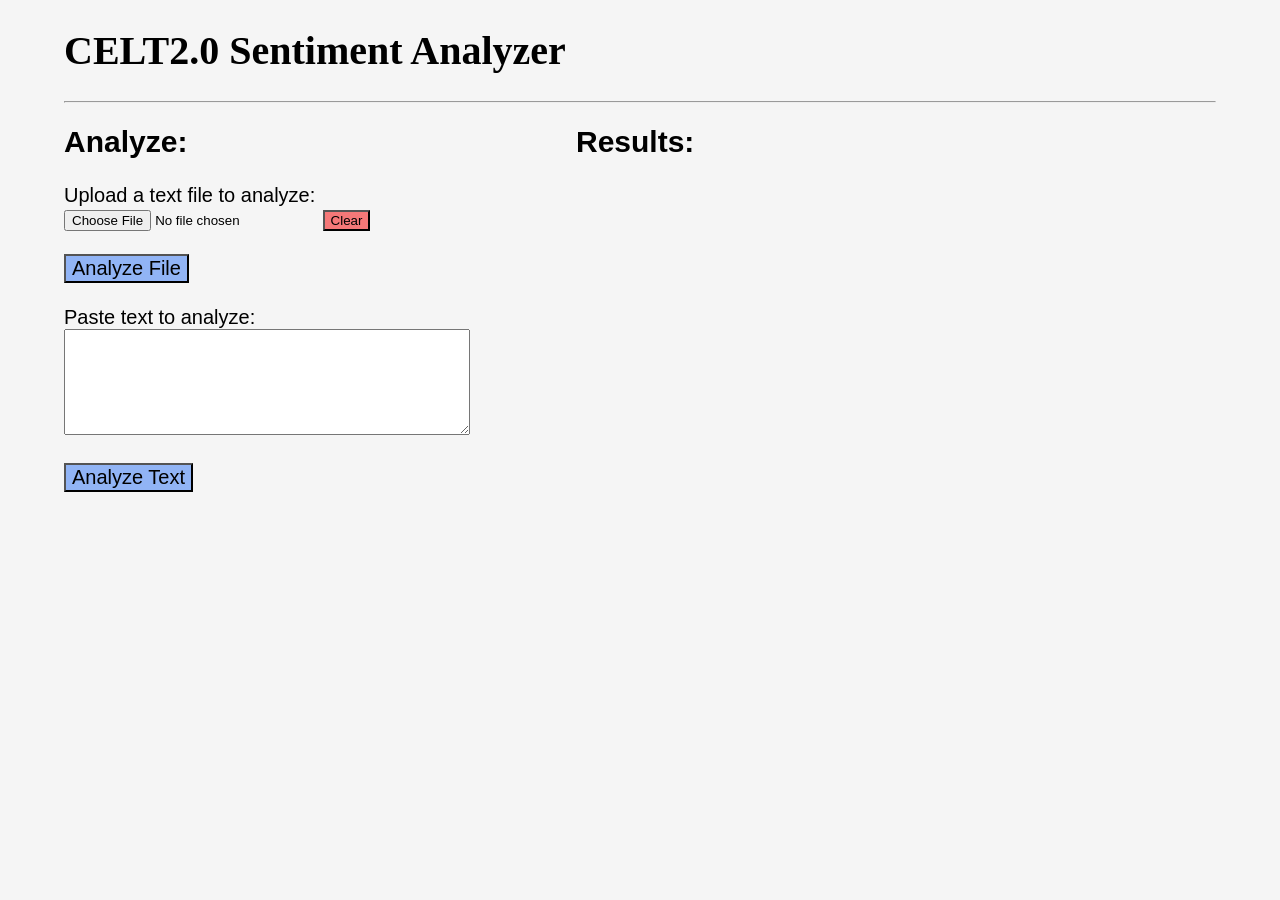
<file: index.html>
<!DOCTYPE HTML>
<head>
<meta name="viewport" content="width=device-width, initial-scale=1">
<title>CELT2.0 Sentiment Analyzer</title>
<link rel="stylesheet" href="./celt2/frontend/css/app.css">
</head>
<body>
    <h1 style="font-family:verdana">CELT2.0 Sentiment Analyzer</h1>
    <hr>
    <div class="split left">
        <h2>Analyze:</h2>
        <div> 
            <label for="textfile">Upload a text file to analyze:</label>
            <br>
            <input type="file" id="file" name="file" accept=".txt">
            <button id="cleafile" class="careful" onclick="clearFile()">Clear</button>
            <br><br>
            <button id="analyze" class="submit" onclick="analyzeFile()" name="analyze">Analyze File</button>
        </div>
        <br>
        <div>
            <label for="rawtext">Paste text to analyze:</label>
            <br>
            <textarea id="text" name="text" class="large-textbox"></textarea>
            <br><br>
            <button id="analyze" class="submit" onclick="analyzeText()" name="analyze">Analyze Text</button>
        </div>
    </div>
    <br><br>
    <div id="loader" class="loader" style="display:none">
        
    </div>
    <div class="split right">
        <h2>Results:</h2>
        <div id="results" class="animate-bottom" style="display:none">
            <label id="result"></label>
        </div> 
    </div>
    

    <script language="JavaScript" type="text/javascript" src="./celt2/frontend/scripts/jquery-3.6.0.min.js"></script> 
    <script type="text/javascript" src="./celt2/frontend/scripts/main.js"></script>
</body> 
</html>
</file>
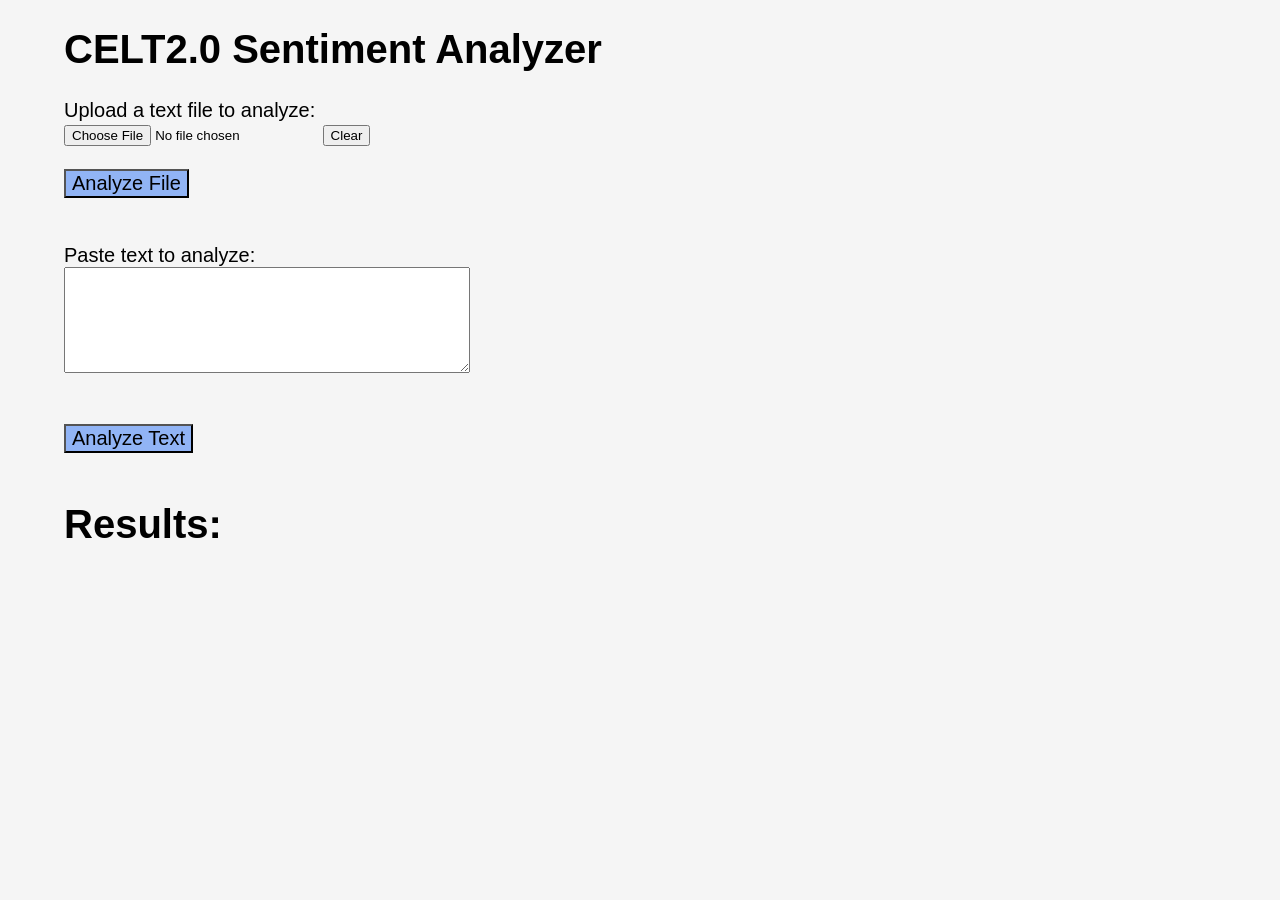
<file: celt2/frontend/html/home.html>
<!DOCTYPE HTML>
<head>
<title>CELT2.0 Sentiment Analyzer</title>
<link rel="stylesheet" href="../css/app.css">
</head>
<body>
    <h1>CELT2.0 Sentiment Analyzer</h1>
    <div>
        <label for="textfile">Upload a text file to analyze:</label><br>
        <input type="file" id="file" name="file" accept=".txt">
        <button id="cleafile" class="red" onclick="clearFile()">Clear</button>
        <br></br>   
        <button id="analyze" class="submit" onclick="analyzeFile()" name="analyze">Analyze File</button>
    </div>
    <br></br>
    <div>
        <label for="rawtext">Paste text to analyze:</label><br>
        <textarea id="text" name="text" class="large-textbox"></textarea>
    </div>
    
    <br></br>
    <button id="analyze" class="submit" onclick="analyzeText()" name="analyze">Analyze Text</button>
    
    <br></br>

    <div id="results">
        <h1>Results:</h1>
        <div id="result"></label>
    </div>

    <script language="JavaScript" type="text/javascript" src="../scripts/jquery-3.6.0.min.js"></script> 
    <script type="text/javascript" src="../scripts/main.js"></script>
</body> 
</html>
</file>
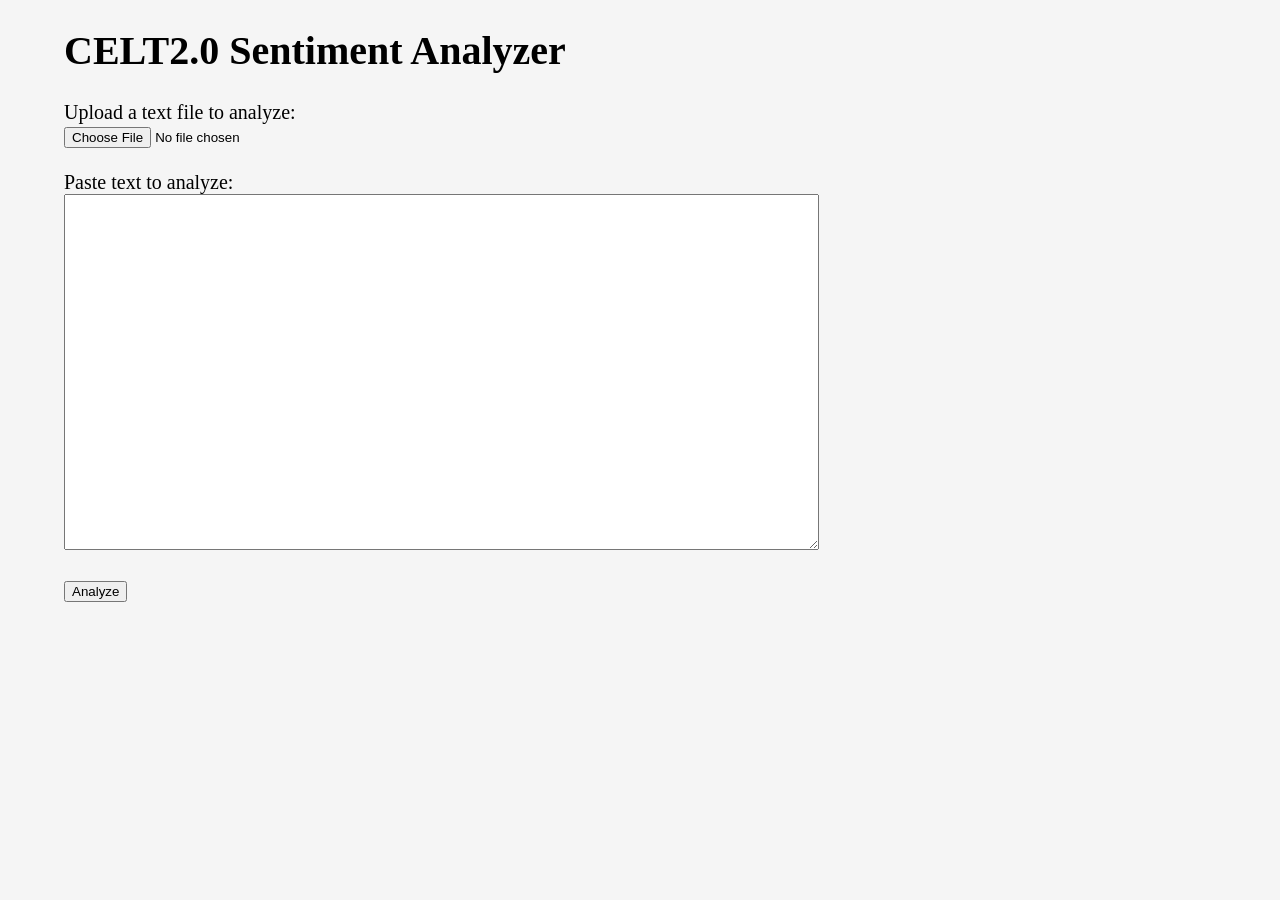
<file: celt2/model/src/main/frontend/html/home.html>
<!DOCTYPE HTML>
<head>
<title>CELT2.0 Sentiment Analyzer</title>
<link rel="stylesheet" href="../css/app.css">
</head>
<body>
    <h1>CELT2.0 Sentiment Analyzer</h1>
    <label for="textfile">Upload a text file to analyze:</label><br>
    <input type="file" id="file" name="file" accept=".txt">
    <br><br/>
    <label for="rawtext">Paste text to analyze:</label><br>
    <textarea id="text" name="text" class="large-textbox"></textarea>
    <br><br/>
    <button id="analyze" name="analayze">Analyze</button>
</body> 
</html>
</file>
<file: celt2/frontend/css/app.css>
body, #mainWrapper {
    font-size: 20px;
    background-color: rgb(245, 245, 245);
    margin-left: 5%;
    margin-right: 5%;
    font-family:arial 
}

.large-textbox {
    width: 400px;
    height: 100px;
}

.careful {
    background-color: rgb(245, 120, 120);
}

.submit {
    background-color: rgb(145, 180, 245);
    font-size: 20px;
}

#loader {
  position: absolute;
  left: 50%;
  top: 50%;
  z-index: 1;
  width: 120px;
  height: 120px;
  margin: -76px 0 0 -76px;
  border: 16px solid rgb(215, 215, 215);
  border-radius: 50%;
  border-top: 12px solid rgb(50, 130, 200);
  -webkit-animation: spin 2s linear infinite;
  animation: spin 2s linear infinite;
}

@-webkit-keyframes spin {
  0% { -webkit-transform: rotate(0deg); }
  100% { -webkit-transform: rotate(360deg); }
}

@keyframes spin {
  0% { transform: rotate(0deg); }
  100% { transform: rotate(360deg); }
}

.animate-bottom {
  position: relative;
  -webkit-animation-name: animatebottom;
  -webkit-animation-duration: 1s;
  animation-name: animatebottom;
  animation-duration: 1s
}

@-webkit-keyframes animatebottom {
  from { bottom:-100px; opacity:0 } 
  to { bottom:0px; opacity:1 }
}

@keyframes animatebottom { 
  from{ bottom:-100px; opacity:0 } 
  to{ bottom:0; opacity:1 }
}

.split {
  height: 100%;
  width: 50%;
  position: fixed;
  z-index: 1;
  top: 0;
  overflow-x: hidden;
  padding-top: 100px;
}

.left {
    left: 5%;
}

.right {
    right: 5%;
}
</file>
<file: celt2/model/src/main/frontend/css/app.css>
body, #mainWrapper {
    font-size: 20px;
    background-color: rgb(245, 245, 245);
    margin-left: 5%;
    margin-right: 5%; 
}

.large-textbox {
    width: 65%;
    height: 350px;
}
</file>
